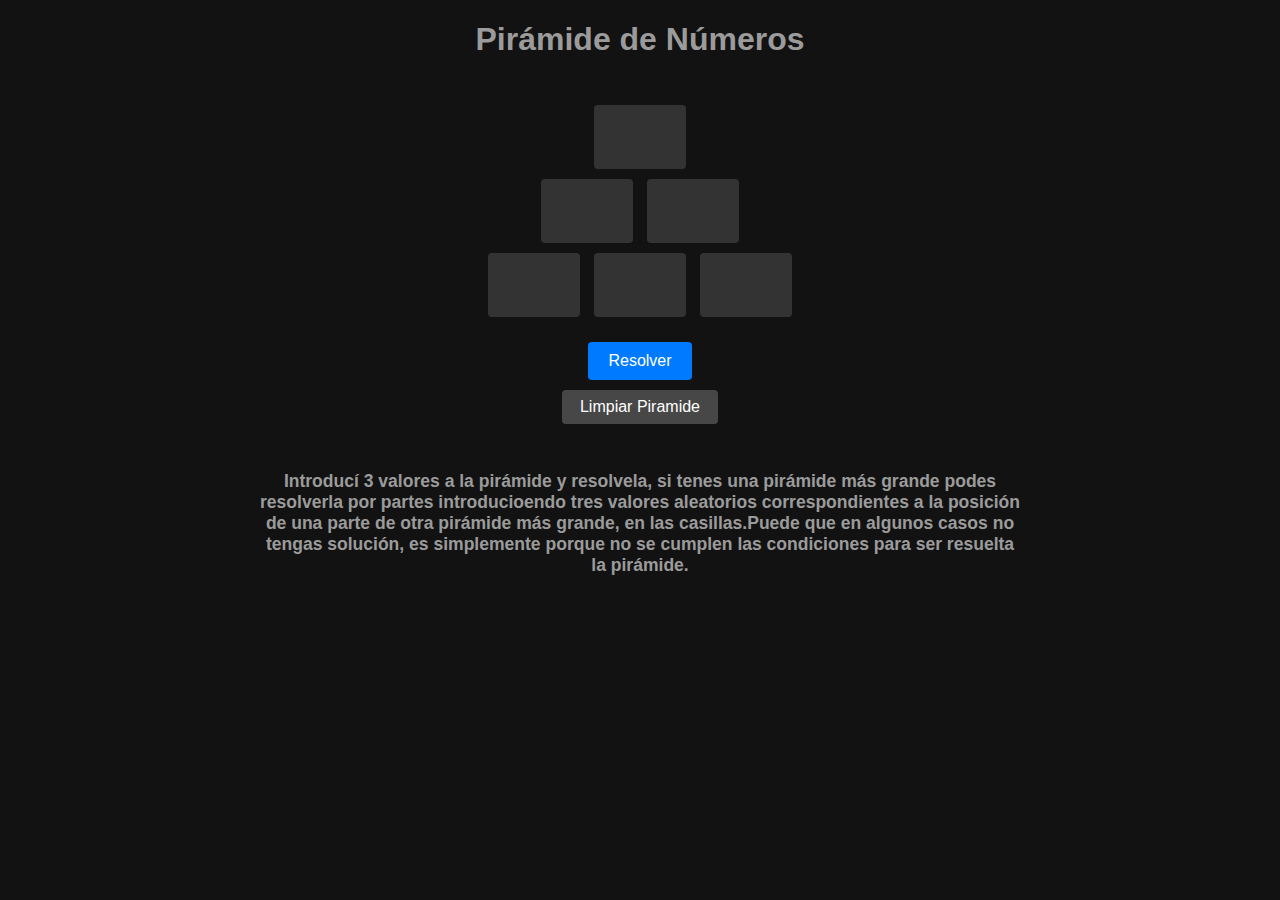
<file: index.html>
<!DOCTYPE html>
<html lang="en">
<head>
    <meta charset="UTF-8">
    <meta name="viewport" content="width=device-width, initial-scale=1.0">
    <title>Solucion a Pirámide de Números-By-Aquiles</title>
    <link rel="stylesheet" href="styles.css">
</head>
<body>
    <h1 class="titulo">Pirámide de Números</h1>
    <div class="container">
        <div class="pyramid">
            <!-- Generar las filas de la pirámide -->
            <div class="row1">
                <input class="input-cell" id="cell-0-1" type="number" min="0">
            </div>
            <div class="row2">
                <input class="input-cell" id="cell-1-2" type="number" min="0">
                <input class="input-cell" id="cell-1-3"type="number" min="0">
            </div>
            <div class="row3">
                <input class="input-cell" id="cell-2-4" type="number" min="0">
                <input class="input-cell" id="cell-2-5" type="number" min="0">
                <input class="input-cell" id="cell-2-6" type="number" min="0">
            </div>
            
        </div>
        <div class="solve-button">        
            <button id="solveBtn">Resolver</button>        
        </div>
        <div class= "clean-button">        
            <button id="cleanBtn">Limpiar Piramide</button>        
        </div>
        <div class="instrucciones">
        <h3 class="instruc">Introducí 3 valores a la pirámide y resolvela,
            si tenes una pirámide más grande podes resolverla por partes
        introducioendo tres valores aleatorios correspondientes a
        la posición de una parte de otra pirámide más grande,
         en las casillas.Puede que en algunos casos no tengas solución, es simplemente porque
        no se cumplen las condiciones para ser resuelta la pirámide.</h3>
        </div>
    </div>
    <script src="script.js"></script>
</body>
</html>
</file>
<file: styles.css>
/* Estilo general */
body {
    background-color: #121212;
    color: #fff;
    font-family: Arial, sans-serif;
    margin: 0;
    padding: 0;
}
.titulo{
    display: flex;
    flex-direction: column;
    text-align: center;
    color: #9b9b9b;
    
}

.container {
    max-width: 800px;
    margin: 0 auto;
    padding: 20px;
}

/* Estilo para la pirámide */
.pyramid {
    display: flex;
    flex-direction: column;
    align-items: center;
    margin-bottom: 20px;
}

.row {
    display: flex;
    justify-content: space-between;
    width: 100%;
    margin-bottom: 10px;
}

.input-cell {
    width: 80px;
    height: 60px;
    text-align: center;
    background-color: #333;
    border: none;
    color: #fff;
    font-size: 1.5rem;
    border-radius: 4px;
    padding: 2px; /* Agrega padding para separar el número del borde */
    padding-left:10px ;
    margin: 5px 5px;
}

/* Estilo para el botón */
.solve-button {
    text-align: center;
}

#solveBtn {
    background-color: #007bff;
    color: #fff;
    border: none;
    padding: 10px 20px;
    font-size: 1rem;
    border-radius: 4px;
    cursor: pointer;
}

#solveBtn:hover {
    background-color: #0056b3;
}

/* Estilo para el botón Limpiar*/
.clean-button {
    text-align: center;
    margin-top: 10px;
}

#cleanBtn {
    background-color: #575757c3;
    color: #fff;
    border: none;
    padding: 8px 18px;
    font-size: 1rem;
    border-radius: 4px;
    cursor: pointer;
}

#cleanBtn:hover {
    background-color: #acacac;
}
.instrucciones{
    display: flex;
    text-align: center;
    margin-top: 20px;
    font-size: 15px;
    color: #9b9b9b;
    padding: 10px 20px;
    
}


/*-----------VISTA CELULAR-----------------------------------*/

@media (max-width: 768px){
    body {
        background-color: #121212;
        color: #fff;
        font-family: Arial, sans-serif;
        margin: 0;
        padding: 0;
    }
    .titulo{
    display: flex;
    flex-direction: column;
    text-align: center;
    color: #9b9b9b;
    
    }
    .container {
        max-width: 800px;
        margin: 0 auto;
        padding: 20px 0px;
    }
    
    /* Estilo para la pirámide */
    .pyramid {
        display: flex;
        flex-direction: column;
        align-items: center;
        margin-bottom: 20px;
    }
    
    .row {
        display: flex;
        justify-content: space-between;
        width: 100%;
        margin-bottom: 10px;
    }
    
    .input-cell {
        width: 70px;
        height: 50px;
        text-align: center;
        background-color: #333;
        border: none;
        color: #fff;
        font-size: 1.5rem;
        border-radius: 4px;            
    }
    
    /* Estilo para el botón */
    .solve-button {
        text-align: center;
    }
    
    #solveBtn {
        background-color: #007bff;
        color: #fff;
        border: none;
        padding: 10px 20px;
        font-size: 1rem;
        border-radius: 4px;
        cursor: pointer;
    }
    
    #solveBtn:hover {
        background-color: #0056b3;
    }
    /* Estilo para el botón Limpiar*/
    .clean-button {
        text-align: center;
        margin-top: 10px;
    }
    
    #cleanBtn {
        background-color: #575757c3;
        color: #fff;
        border: none;
        padding: 10px 20px;
        font-size: 1rem;
        border-radius: 4px;
        cursor: pointer;
    }
    
    #cleanBtn:hover {
        background-color: #acacac;
    }
}

@media (max-width: 1000px) and (orientation: landscape){
    body {
        background-color: #1e1e1e;
        color: #fff;
        font-family: Arial, sans-serif;
        margin: 0;
        padding: 0;
    }
    .titulo{
        display: flex;
        flex-direction: column;
        text-align: center;
        color: #9b9b9b; 
        margin-bottom: 0%;       
    }
    
    .container {
        max-width: 800px;
        margin: 5px auto;
        padding: 0px 0px;
    }
    
    /* Estilo para la pirámide */
    .pyramid {
        display: flex;
        flex-direction: column;
        align-items: center;
        margin-bottom: 20px;
    }
    
    .row {
        display: flex;
        justify-content: space-between;
        width: 100%;
        margin-bottom: 5px;
    }
    
    .input-cell {
        width: 70px;
        height: 40px;
        text-align: center;
        background-color: #333;
        border: none;
        color: #fff;
        font-size: 1.2rem;
        border-radius: 4px;            
    }
    
    /* Estilo para el botón */
    .solve-button {
        text-align: center;
    }
    
    #solveBtn {
        background-color: #007bff;
        color: #fff;
        border: none;
        padding: 10px 20px;
        font-size: 1rem;
        border-radius: 4px;
        cursor: pointer;
    }
    
    #solveBtn:hover {
        background-color: #0056b3;
    }

    /* Estilo para el botón Limpiar*/
    .clean-button {
        text-align: center;
        margin-top: 10px;
    }
    
    #cleanBtn {
        background-color: #575757c3;
        color: #fff;
        border: none;
        padding: 8px 18px;
        font-size: 1rem;
        border-radius: 4px;
        cursor: pointer;
    }
    
    #cleanBtn:hover {
        background-color: #acacac;
    }
    
}
</file>
